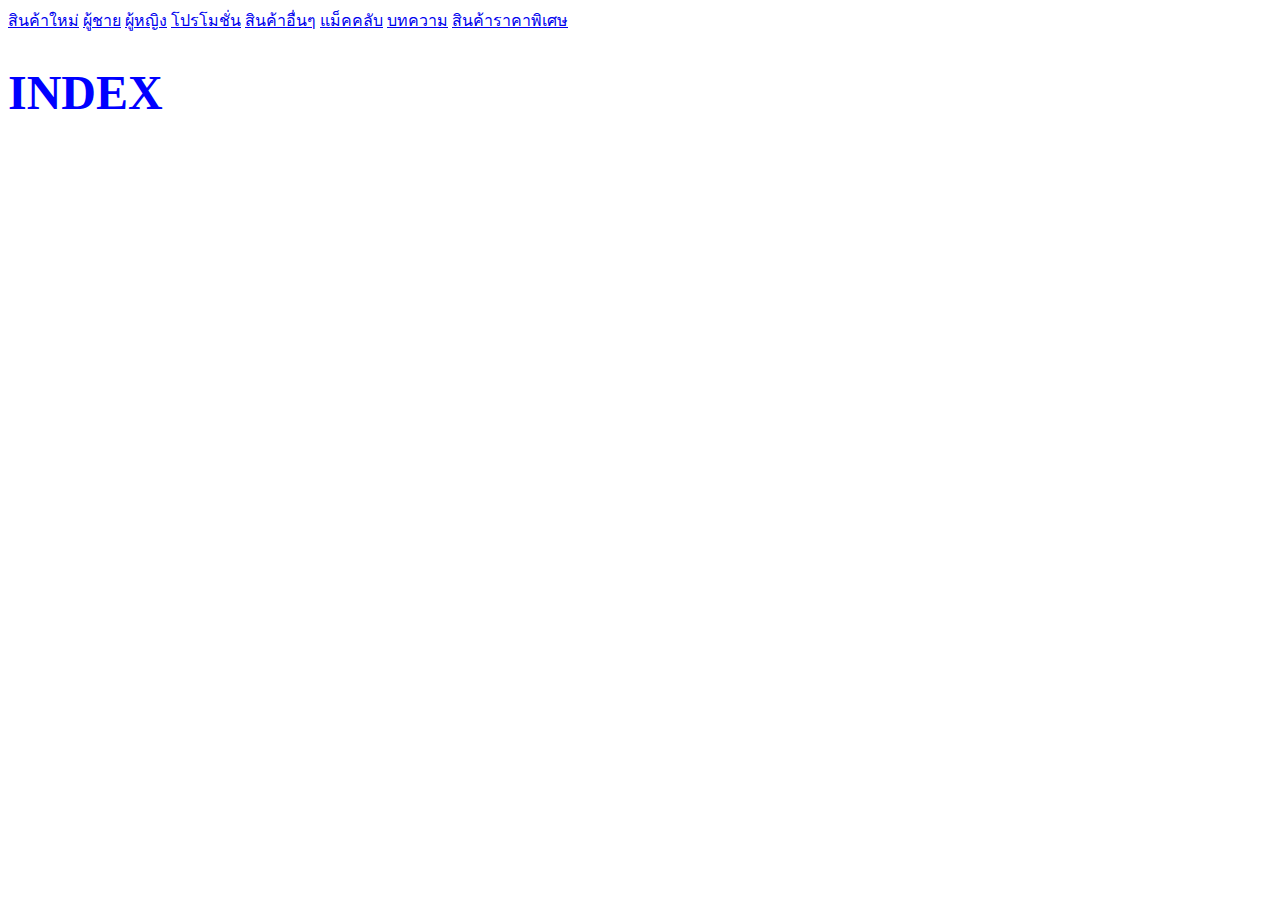
<file: ratchanon_02/index.html>
<!DOCTYPE html>
<html lang="en">
<head>
    <meta charset="UTF-8">
    <meta name="viewport" content="width=device-width, initial-scale=1.0">
    <title>ratchanon_02</title>
</head>
<style>
    h1{
        color:blue;
        font-family:verdana;
        font-size: 300%;
    }
</style>
<body>
    <!-- internal -->
    <a href="page_2.html"></a>
    <a href="page_3.html"></a>
    <a href="category/newitem.html">สินค้าใหม่</a>
    <a href="category/men.html">ผู้ชาย</a>
    <a href="category/woman.html">ผู้หญิง</a>
    <a href="category/promotion.html">โปรโมชั่น</a>
    <a href="category/other.html">สินค้าอื่นๆ</a>
    <a href="category/mc-club.html">แม็คคลับ</a>
    <a href="category/blog.html">บทความ</a>
    <a href="category/Outlet_sale.html">สินค้าราคาพิเศษ</a>


    <h1>INDEX</h1>

    <!-- external -->
</body>
</html>
</file>
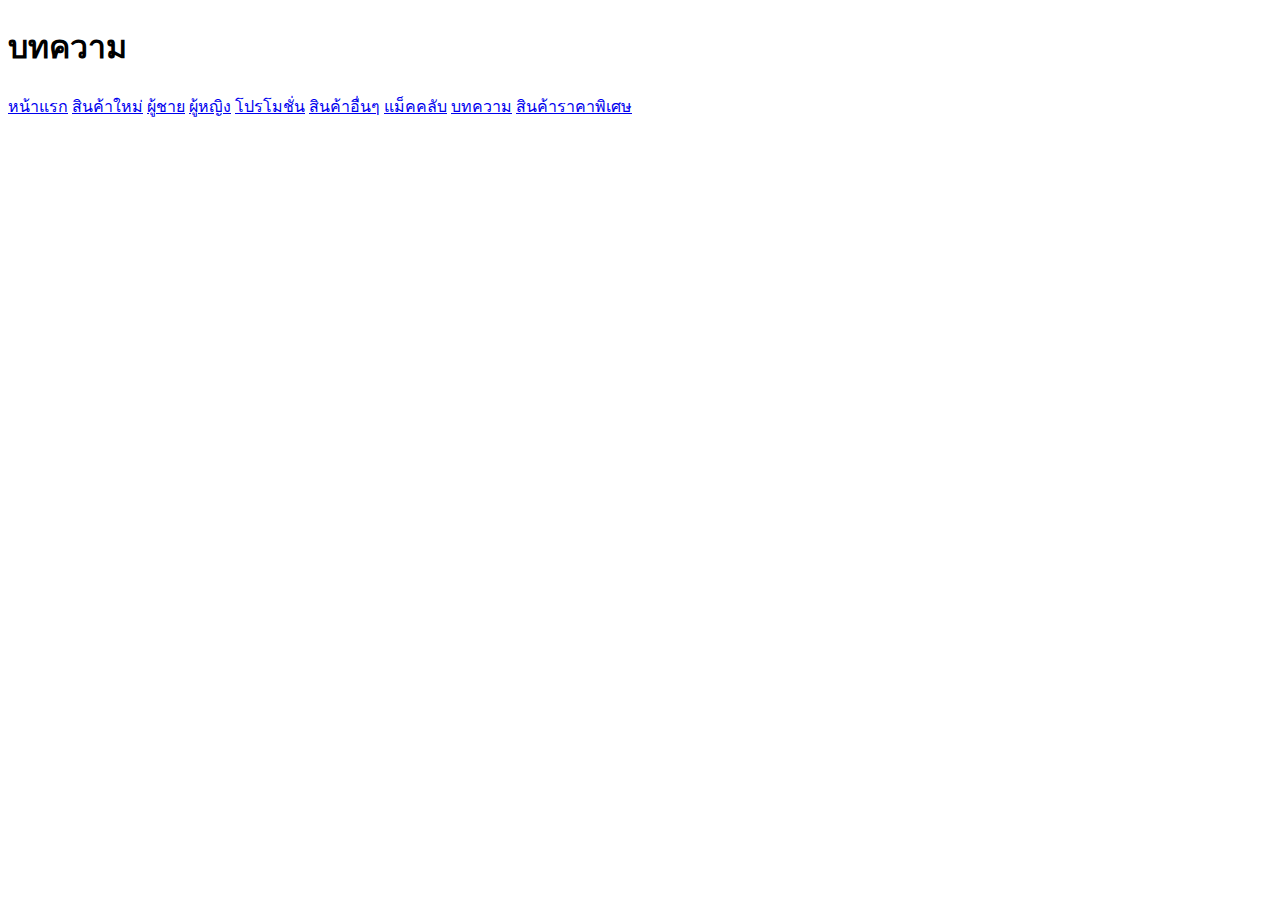
<file: ratchanon_02/category/blog.html>
<!DOCTYPE html>
<html lang="en">
<head>
    <meta charset="UTF-8">
    <meta name="viewport" content="width=device-width, initial-scale=1.0">
    <title>Document</title>
</head>
<body>
    <h1>บทความ</h1>
    <a href="../index.html">หน้าแรก</a>
    <a href="newitem.html">สินค้าใหม่</a>
    <a href="men.html">ผู้ชาย</a>
    <a href="woman.html">ผู้หญิง</a>
    <a href="promotion.html">โปรโมชั่น</a>
    <a href="other.html">สินค้าอื่นๆ</a>
    <a href="mc-club.html">แม็คคลับ</a>
    <a href="blog.html">บทความ</a>
    <a href="Outlet_sale.html">สินค้าราคาพิเศษ</a>
</html>
</file>
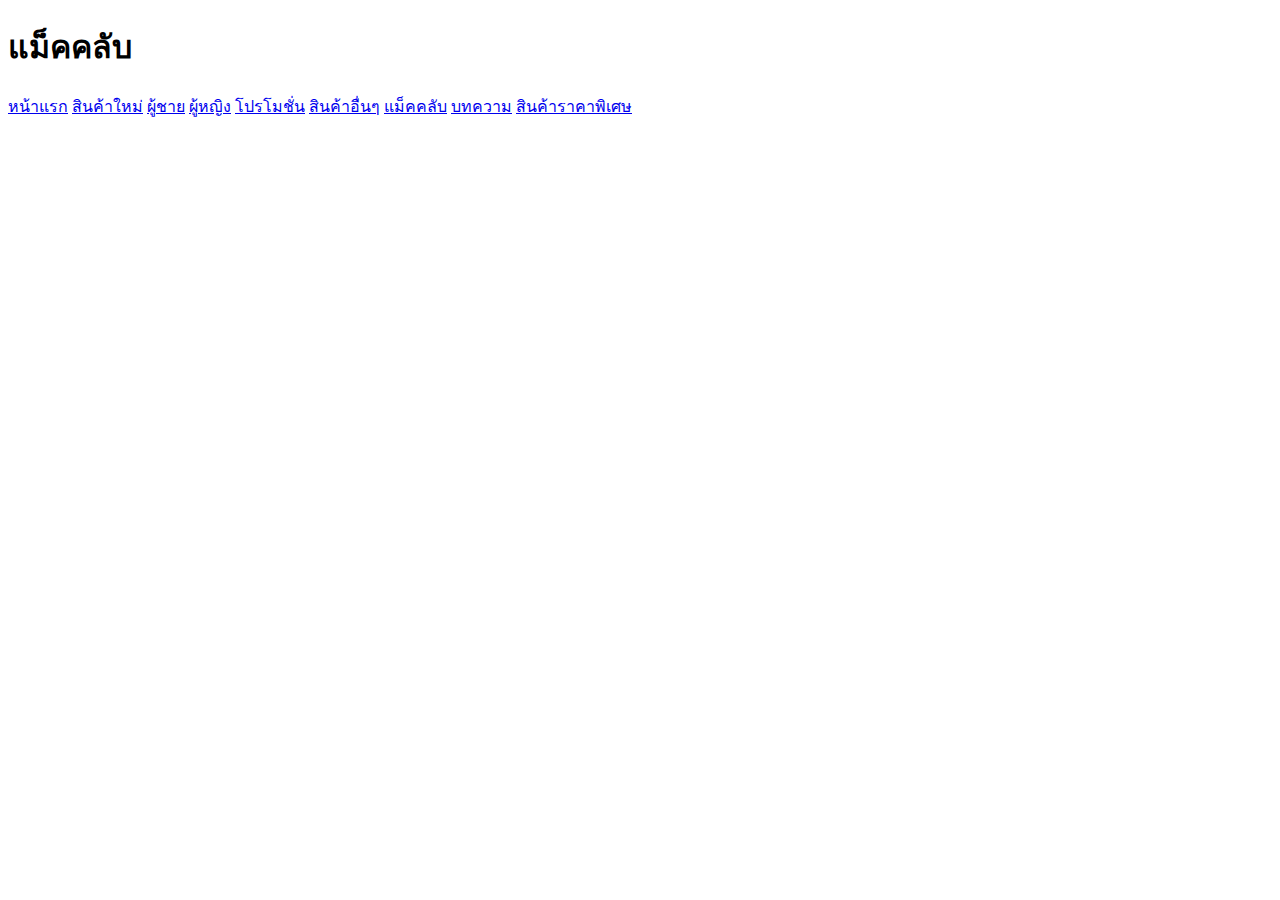
<file: ratchanon_02/category/mc-club.html>
<!DOCTYPE html>
<html lang="en">
<head>
    <meta charset="UTF-8">
    <meta name="viewport" content="width=device-width, initial-scale=1.0">
    <title>Document</title>
</head>
<body>
    <h1>แม็คคลับ</h1>
    <a href="../index.html">หน้าแรก</a>
    <a href="newitem.html">สินค้าใหม่</a>
    <a href="men.html">ผู้ชาย</a>
    <a href="woman.html">ผู้หญิง</a>
    <a href="promotion.html">โปรโมชั่น</a>
    <a href="other.html">สินค้าอื่นๆ</a>
    <a href="mc-club.html">แม็คคลับ</a>
    <a href="blog.html">บทความ</a>
    <a href="Outlet_sale.html">สินค้าราคาพิเศษ</a>
</body>
</html>
</file>
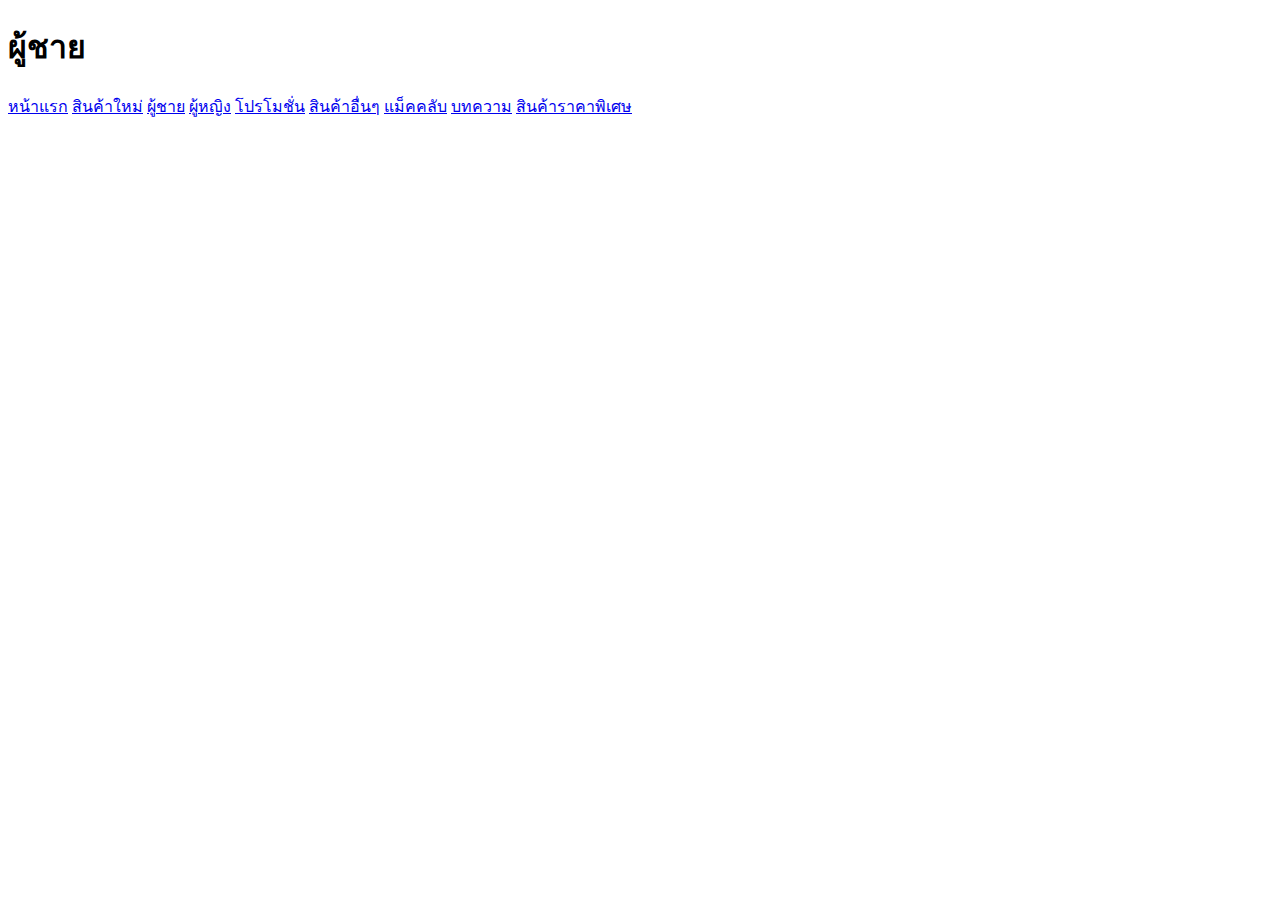
<file: ratchanon_02/category/men.html>
<!DOCTYPE html>
<html lang="en">
<head>
    <meta charset="UTF-8">
    <meta name="viewport" content="width=device-width, initial-scale=1.0">
    <title>Document</title>
</head>
<body>
    <h1>ผู้ชาย</h1>
    <a href="../index.html">หน้าแรก</a>
    <a href="newitem.html">สินค้าใหม่</a>
    <a href="men.html">ผู้ชาย</a>
    <a href="woman.html">ผู้หญิง</a>
    <a href="promotion.html">โปรโมชั่น</a>
    <a href="other.html">สินค้าอื่นๆ</a>
    <a href="mc-club.html">แม็คคลับ</a>
    <a href="blog.html">บทความ</a>
    <a href="Outlet_sale.html">สินค้าราคาพิเศษ</a>
</body>
</html>
</file>
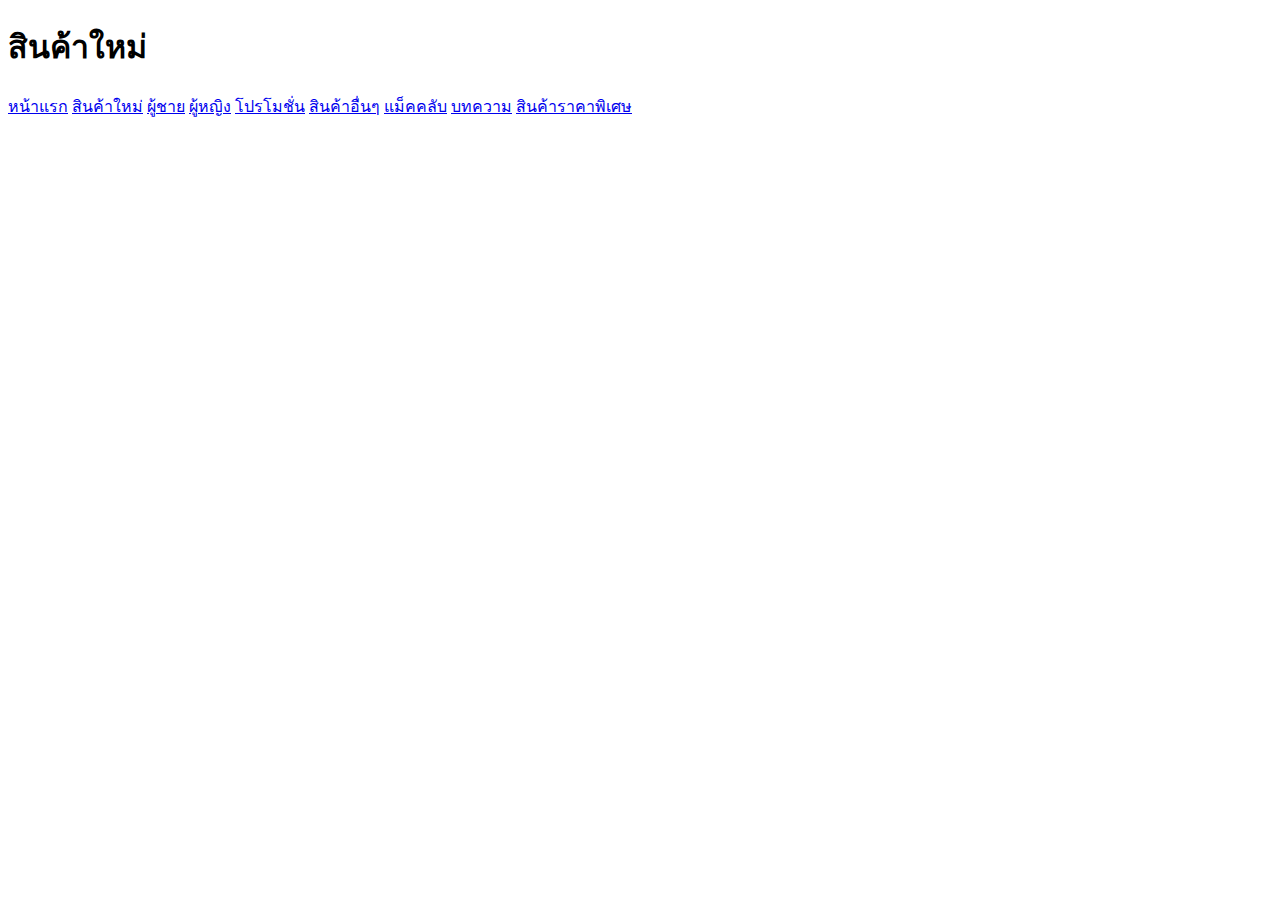
<file: ratchanon_02/category/newitem.html>
<!DOCTYPE html>
<html lang="en">
<head>
    <meta charset="UTF-8">
    <meta name="viewport" content="width= , initial-scale=1.0">
    <title>Document</title>
</head>
<body>
    <h1>สินค้าใหม่</h1>
    <a href="../index.html">หน้าแรก</a>
    <a href="newitem.html">สินค้าใหม่</a>
    <a href="men.html">ผู้ชาย</a>
    <a href="woman.html">ผู้หญิง</a>
    <a href="promotion.html">โปรโมชั่น</a>
    <a href="other.html">สินค้าอื่นๆ</a>
    <a href="mc-club.html">แม็คคลับ</a>
    <a href="blog.html">บทความ</a>
    <a href="Outlet_sale.html">สินค้าราคาพิเศษ</a>
</body>
</html>
</file>
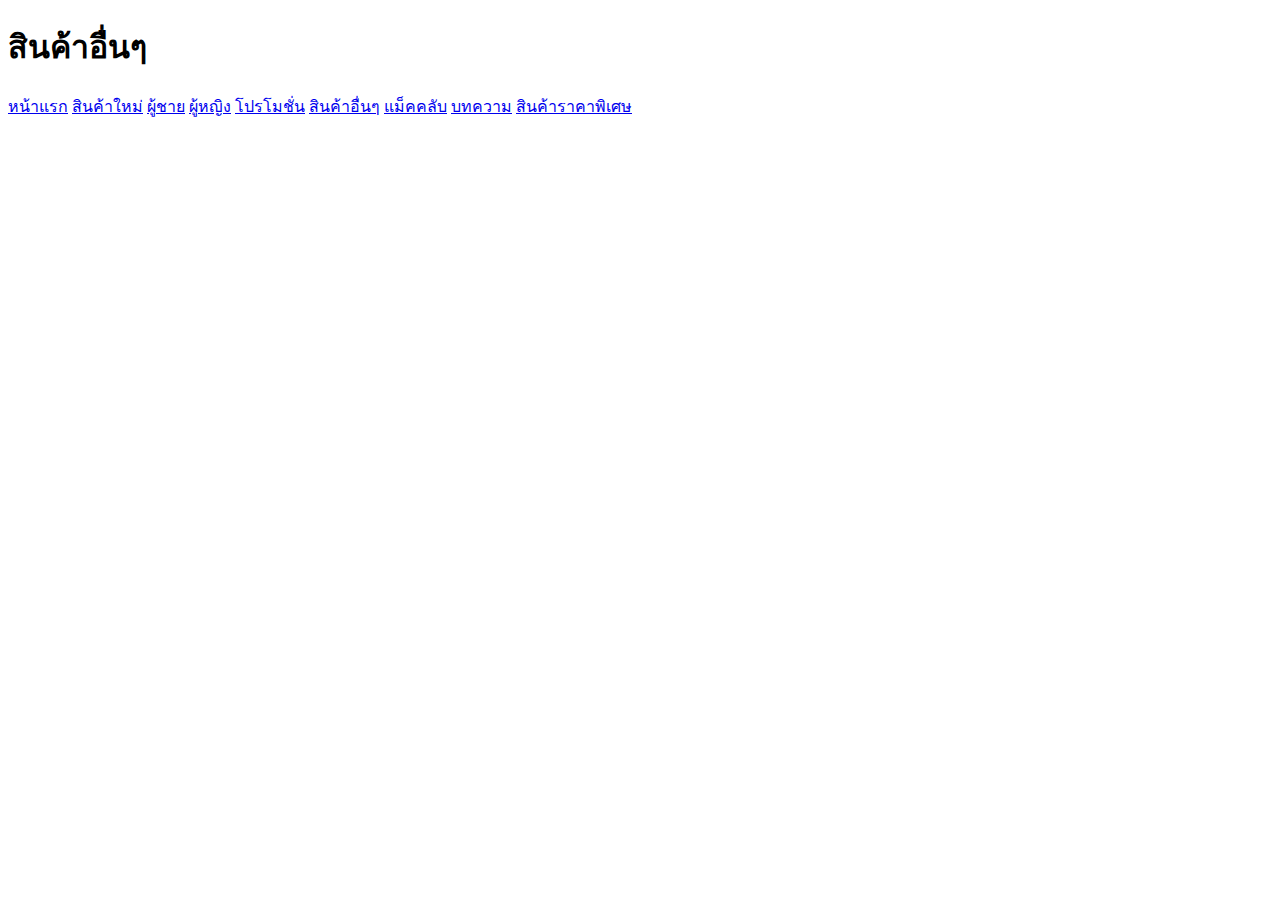
<file: ratchanon_02/category/other.html>
<!DOCTYPE html>
<html lang="en">
<head>
    <meta charset="UTF-8">
    <meta name="viewport" content="width=device-width, initial-scale=1.0">
    <title>Document</title>
</head>
<body>
    <h1>สินค้าอื่นๆ</h1>
    <a href="../index.html">หน้าแรก</a>
    <a href="newitem.html">สินค้าใหม่</a>
    <a href="men.html">ผู้ชาย</a>
    <a href="woman.html">ผู้หญิง</a>
    <a href="promotion.html">โปรโมชั่น</a>
    <a href="other.html">สินค้าอื่นๆ</a>
    <a href="mc-club.html">แม็คคลับ</a>
    <a href="blog.html">บทความ</a>
    <a href="Outlet_sale.html">สินค้าราคาพิเศษ</a>
</body>
</html>
</file>
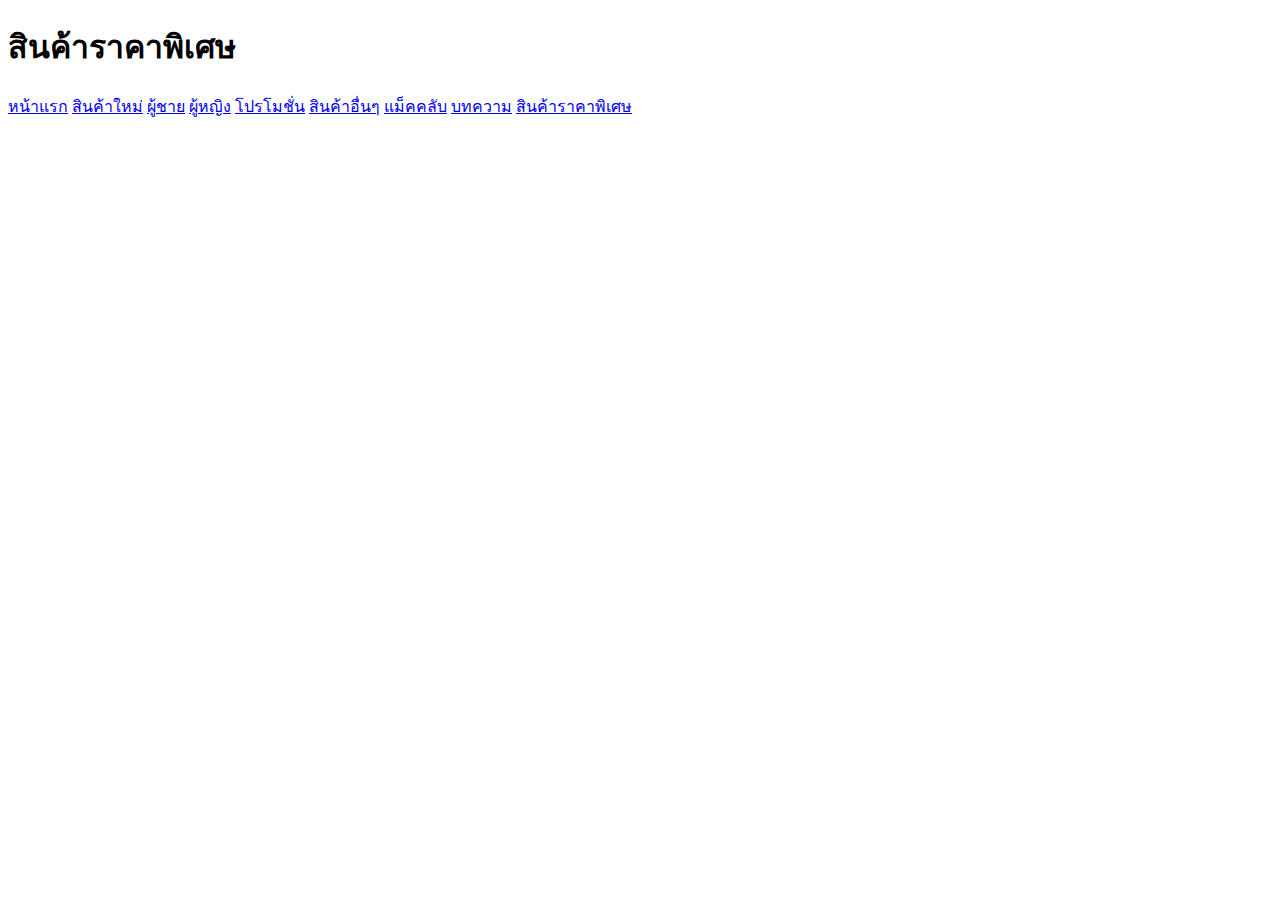
<file: ratchanon_02/category/Outlet_sale.html>
<!DOCTYPE html>
<html lang="en">
<head>
    <meta charset="UTF-8">
    <meta name="viewport" content="width=device-width, initial-scale=1.0">
    <title>Document</title>
</head>
<body>
    <h1>สินค้าราคาพิเศษ</h1>
    <a href="../index.html">หน้าแรก</a>
    <a href="newitem.html">สินค้าใหม่</a>
    <a href="men.html">ผู้ชาย</a>
    <a href="woman.html">ผู้หญิง</a>
    <a href="promotion.html">โปรโมชั่น</a>
    <a href="other.html">สินค้าอื่นๆ</a>
    <a href="mc-club.html">แม็คคลับ</a>
    <a href="blog.html">บทความ</a>
    <a href="Outlet_sale.html">สินค้าราคาพิเศษ</a>
</body>
</html>
</file>
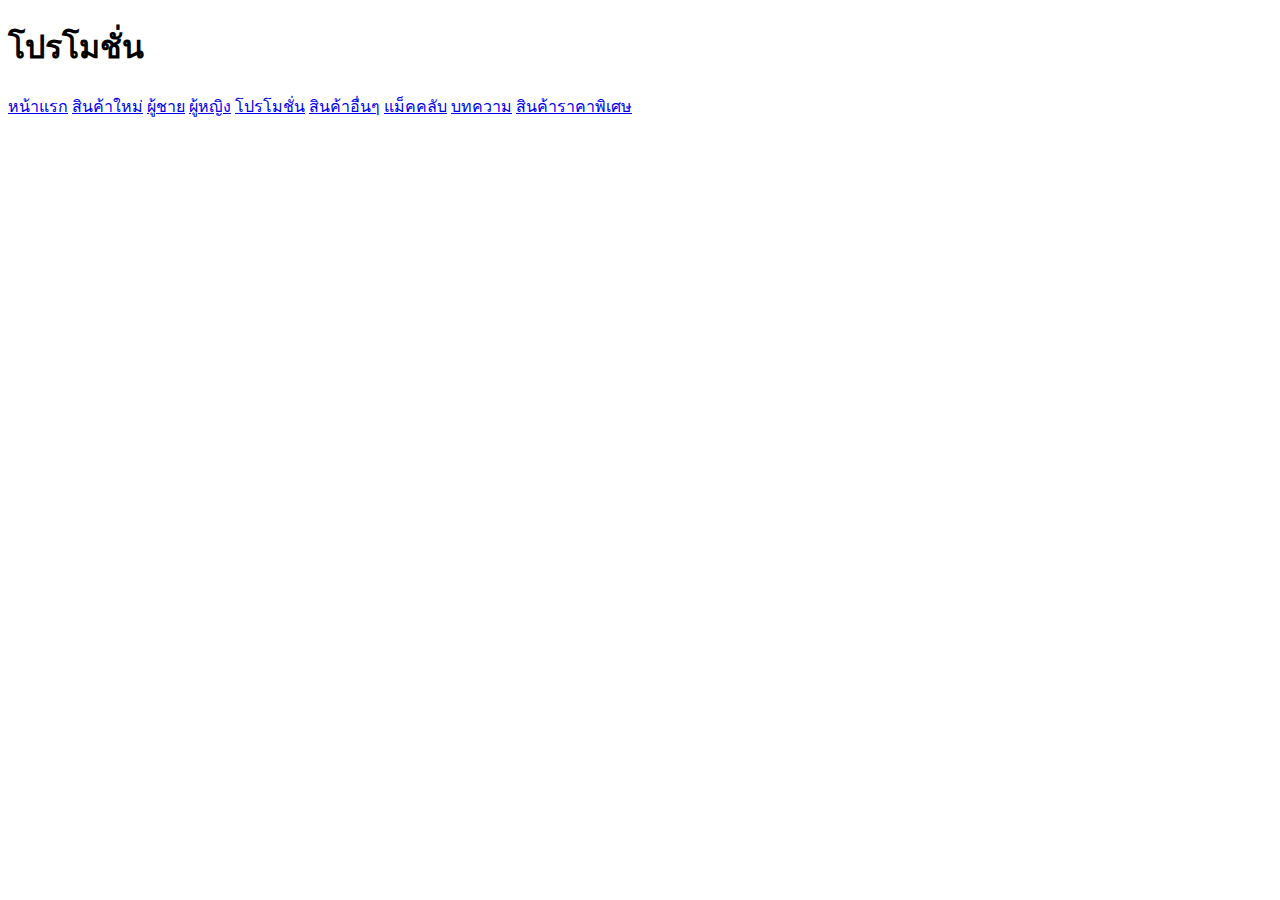
<file: ratchanon_02/category/promotion.html>
<!DOCTYPE html>
<html lang="en">
<head>
    <meta charset="UTF-8">
    <meta name="viewport" content="width=device-width, initial-scale=1.0">
    <title>Document</title>
</head>
<body>
    <h1>โปรโมชั่น</h1>
    <a href="../index.html">หน้าแรก</a>
    <a href="newitem.html">สินค้าใหม่</a>
    <a href="men.html">ผู้ชาย</a>
    <a href="woman.html">ผู้หญิง</a>
    <a href="promotion.html">โปรโมชั่น</a>
    <a href="other.html">สินค้าอื่นๆ</a>
    <a href="mc-club.html">แม็คคลับ</a>
    <a href="blog.html">บทความ</a>
    <a href="Outlet_sale.html">สินค้าราคาพิเศษ</a>
</body>
</html>
</file>
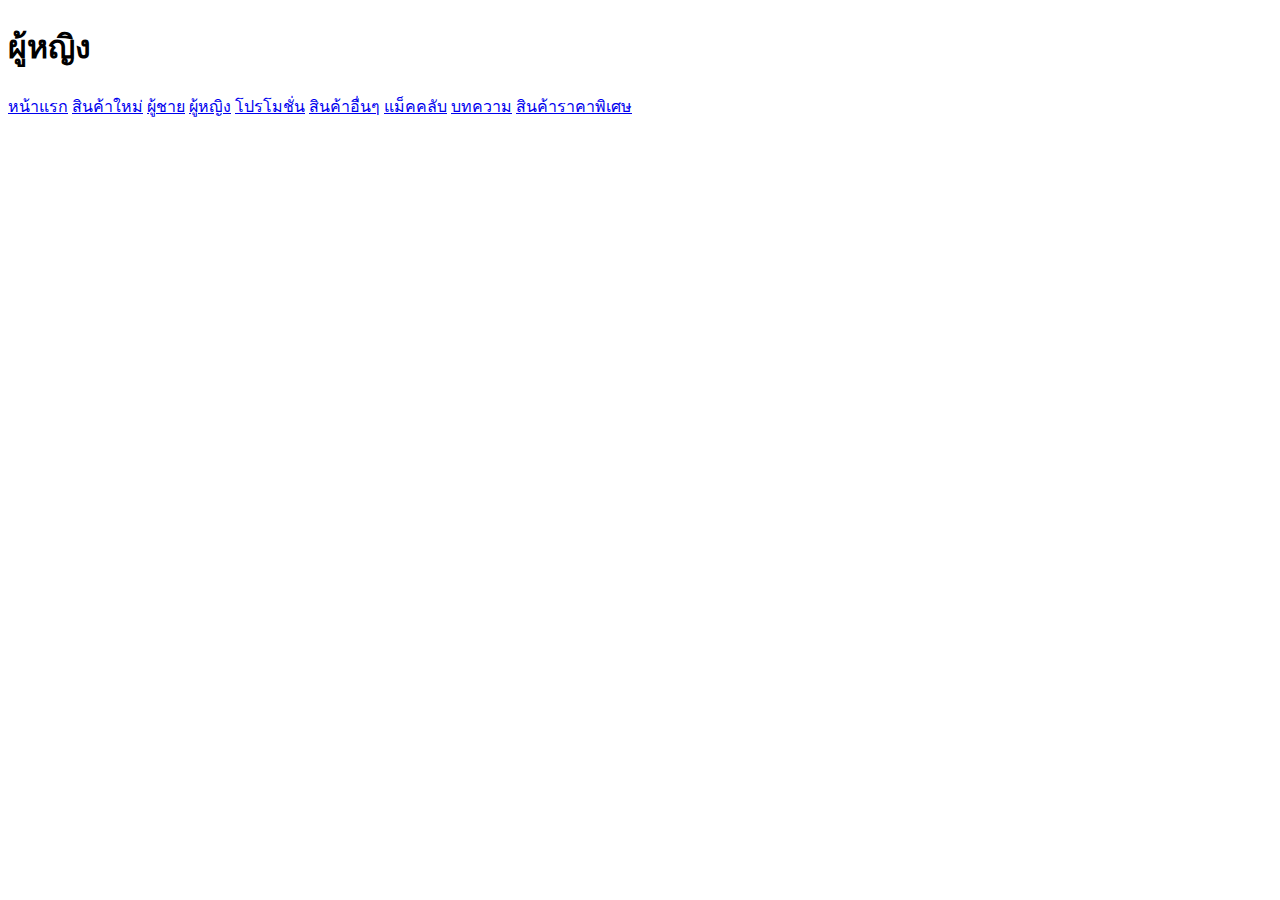
<file: ratchanon_02/category/woman.html>
<!DOCTYPE html>
<html lang="en">
<head>
    <meta charset="UTF-8">
    <meta name="viewport" content="width=device-width, initial-scale=1.0">
    <title>Document</title>
</head>
<body>
    <h1>ผู้หญิง</h1>
    <a href="../index.html">หน้าแรก</a>
    <a href="newitem.html">สินค้าใหม่</a>
    <a href="men.html">ผู้ชาย</a>
    <a href="woman.html">ผู้หญิง</a>
    <a href="promotion.html">โปรโมชั่น</a>
    <a href="other.html">สินค้าอื่นๆ</a>
    <a href="mc-club.html">แม็คคลับ</a>
    <a href="blog.html">บทความ</a>
    <a href="Outlet_sale.html">สินค้าราคาพิเศษ</a>
</body>
</html>
</file>
